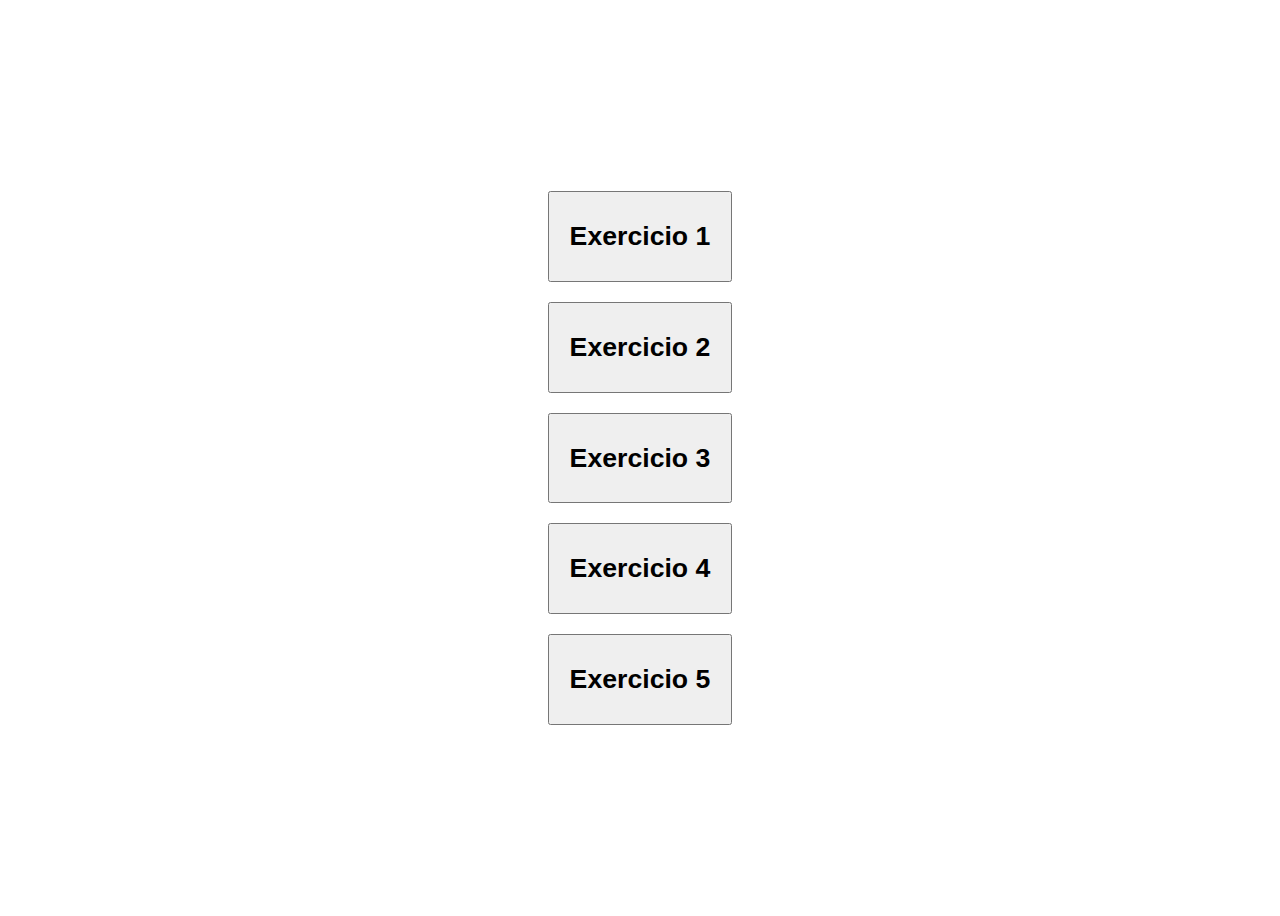
<file: index.html>
<!DOCTYPE html>
<html lang="pt-br">
<head>
    <meta charset="UTF-8">
    <meta http-equiv="X-UA-Compatible" content="IE=edge">
    <meta name="viewport" content="width=device-width, initial-scale=1.0">
    <title>Exercícios</title>
    <link rel="stylesheet" href="css/style.css">
</head>
<body>
    <div class="container">
        <a href="exercicios/exercicio1.html"><button><h1>Exercicio 1</h1></button></a>
              <a href="exercicios/exercicio2.html"> <button><h1>Exercicio 2</h1></button></a>
        <a href=""><button><h1>Exercicio 3</h1></button></a>
        <a href=""><button><h1>Exercicio 4</h1></button></a>
        <a href=""><button><h1>Exercicio 5</h1></button></a>
      </div>
    
</body>
</html>
</file>
<file: css/style.css>
.container {
    display: flex;
    flex-direction: column;
    justify-content: center;
    align-items: center;
    height: 100vh;
  }
  
  button {
    margin: 10px;
    padding: 10px 20px;
  }
</file>
